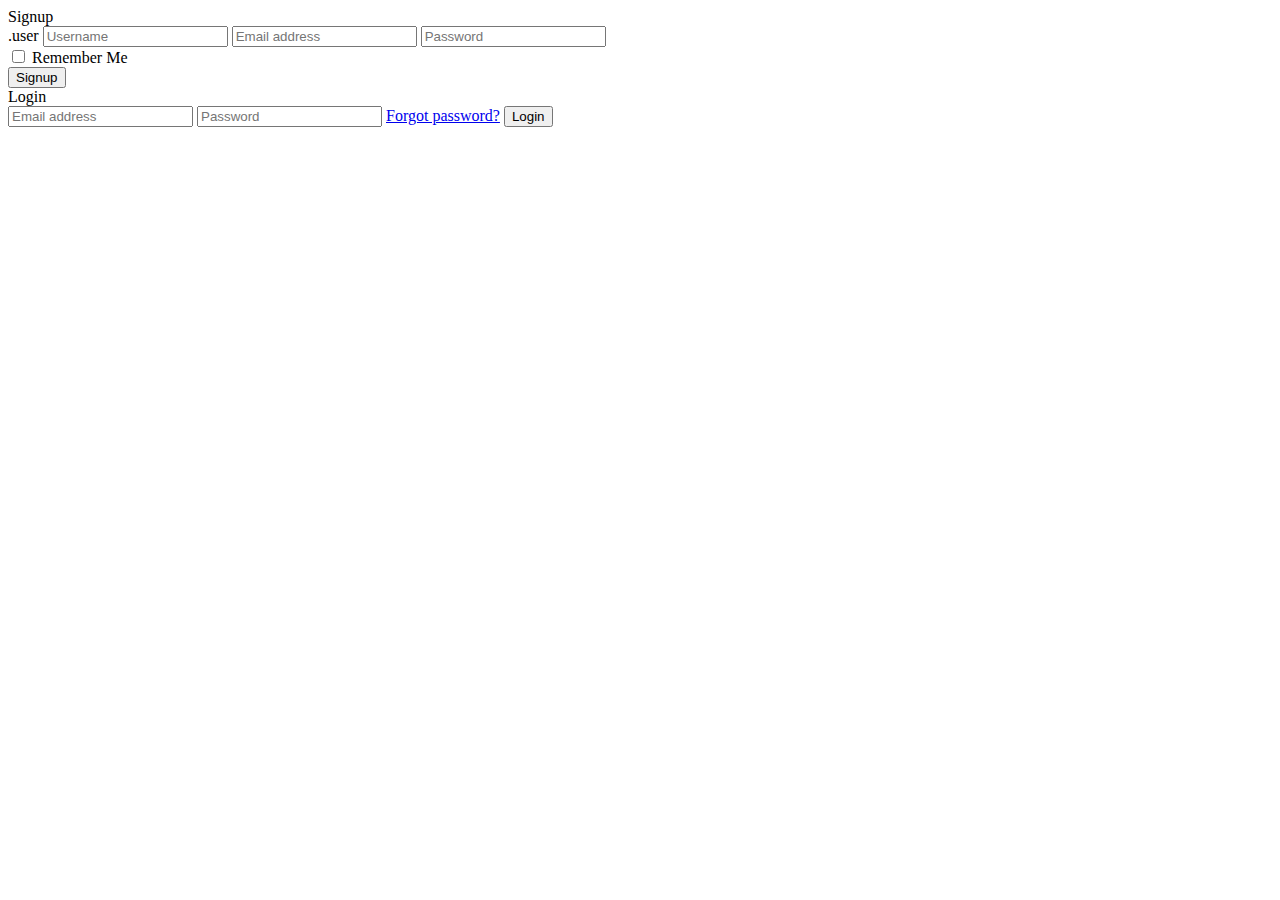
<file: back.html>
<!DOCTYPE html>
<!-- Coding by CodingLab || www.codinglabweb.com -->
<html lang="en">
  <head>
    <title>SnowCom</title>
    <meta charset="UTF-8" />
    <meta http-equiv="X-UA-Compatible" content="IE=edge" />
    <meta name="viewport" content="width=device-width, initial-scale=1.0" />
    <!--<title>Login & Signup Form</title>-->
    <?!= include('css') ?>
  </head>
  <body>
    <section class="wrapper">
      <div class="form signup">
        <header>Signup</header>
        <form action="#">
          .user
          <input type="text" placeholder="Username" required />
          <input type="text" placeholder="Email address" required />
          <input type="password" placeholder="Password" required />
          <div class="checkbox">
            <input type="checkbox" id="signupCheck" />
            <label for="signupCheck">Remember Me</label>
          </div>
          <input type="submit" value="Signup" />
        </form>
      </div>

      <div class="form login">
        <header>Login</header>
        <form action="#">
          <input type="text" placeholder="Email address" required />
          <input type="password" placeholder="Password" required />
          <a href="#">Forgot password?</a>
          <input type="submit" value="Login" />
        </form>
      </div>

      <script>
        const wrapper = document.querySelector(".wrapper"),
          signupHeader = document.querySelector(".signup header"),
          loginHeader = document.querySelector(".login header");

        loginHeader.addEventListener("click", () => {
          wrapper.classList.add("active");
        });
        signupHeader.addEventListener("click", () => {
          wrapper.classList.remove("active");
        });
      </script>
    </section>
  </body>
</html>
</file>
